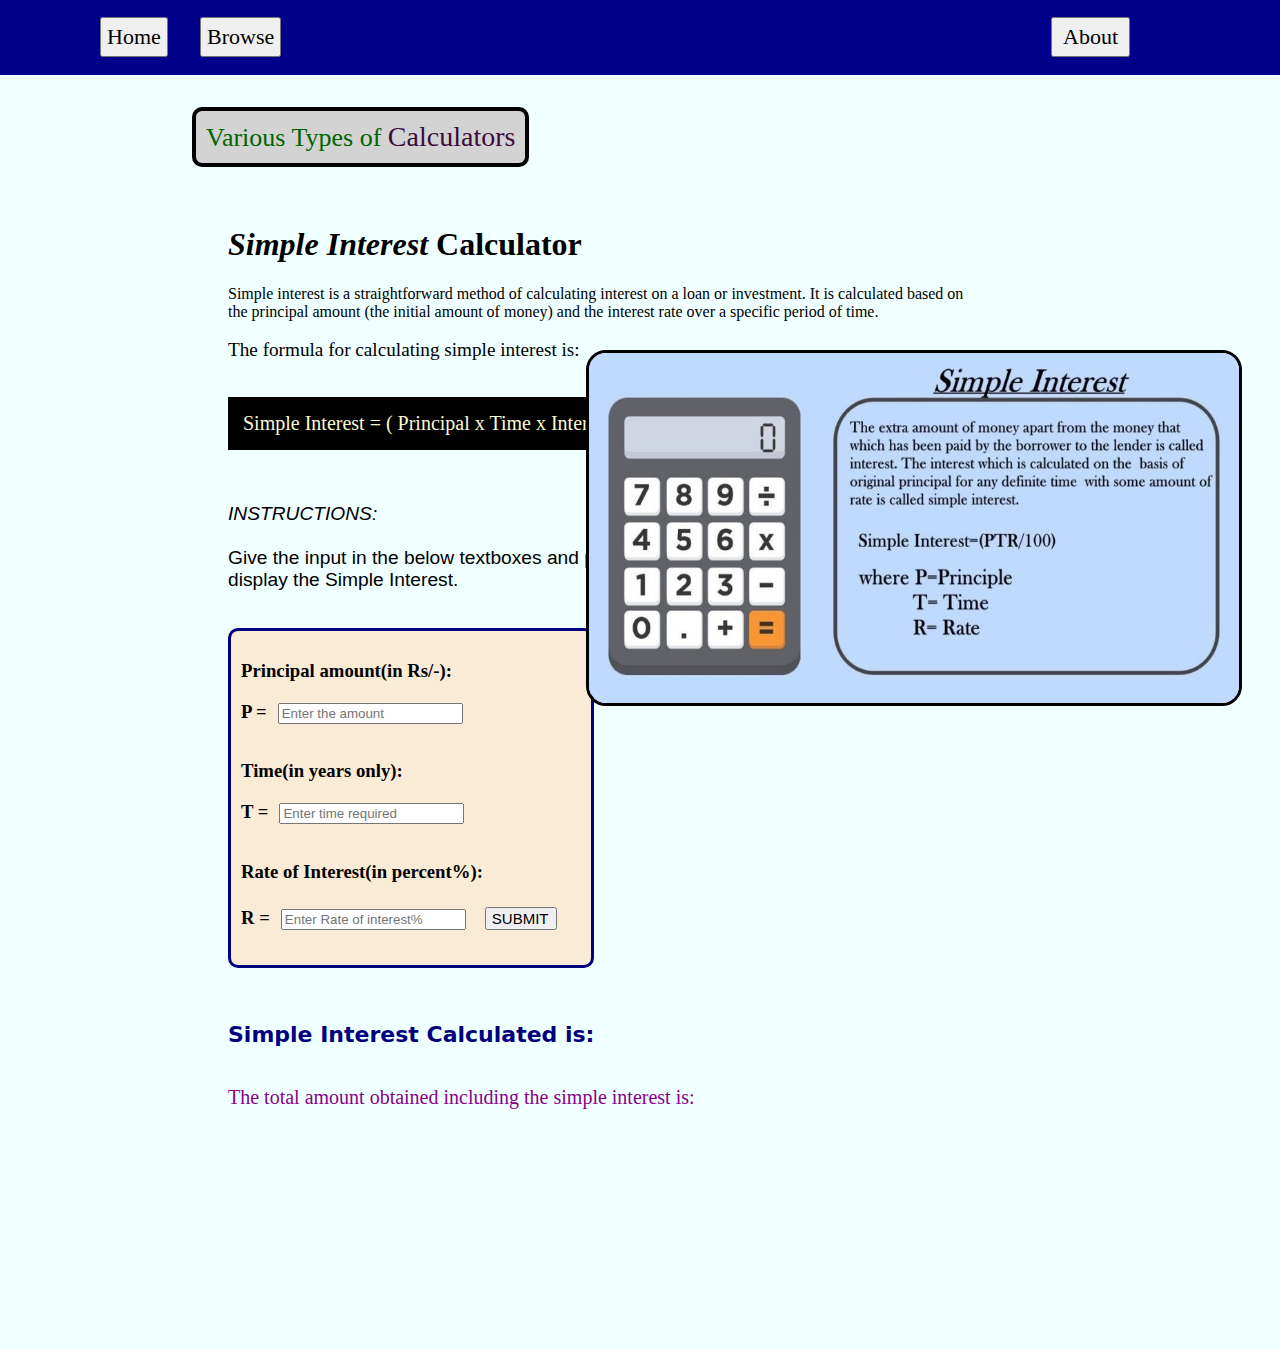
<file: index.html>
<!DOCTYPE html>
<html>
    <head>
        <title>
            Various types of Calculators
        </title>
        <meta charset="UTF-8">
        <meta name="viewport" content="width=device-width, initial-scale=1.0, user-scalable=no">
        <meta http-equiv="X-UA-Compatible" content="IE=edge" />
        <link href="style.css" rel="stylesheet">

    </head>
<body>
    <header>
        <div class="home">
            <button id="homebutton">Home</button>    
        </div>
        
        <div class="navi">
            <button id="firstbutton">About</button>
        </div>
        
           
            <div class="dropdown">
                <button id="browsed">Browse</button>
                <div class="dropdown-content">
                        <a class="listitem1" href="index.html">Simple Interest</a>
                        <a class="listitem2" href="compound.html">Compound Interest</a>
                </div>
            </div>
        
        <div class="spantwo"><span class="firstheading"> Various Types of </span> <span class="smg">Calculators</span></div>

    </header>
    <br><br><br><br><br>
    <div class="main">
       <h1> <div id="divtag"><i>Simple Interest</i> Calculator </div> </h1></body>
       <p>
       <span class="description">Simple interest is a straightforward method of calculating interest on a loan or investment. It is calculated based on the principal amount (the initial amount of money) and the interest rate over a specific period of time.</span><br><br>
       <big> The formula for calculating simple interest is:</big><br><br><br>
        <span class="formula">Simple Interest = ( Principal x Time x Interest Rate ) / 100</span>
       </p><br>
       <p class="instructions"><i>INSTRUCTIONS:</i><br><br> Give the input in the below textboxes and press "Submit" button to display the Simple Interest.</p><br>

    <div class="box">
     <h3> Principal amount(in Rs/-): </h3>
     <h3 style="display: inline;padding-right:7px;">P =</h3>
     <input id="userinput1" title="Only positive numbers." onkeypress="return event.charCode >= 48" min="1" type="number"  maxlength="8" placeholder="Enter the amount">
    
     <br><br>
     <h3> Time(in years only): </h3>
     <h3 style="display: inline;padding-right:7px;">T =</h3>
     <input id="userinput2" type="number"title="Only positive numbers." onkeypress="return event.charCode >= 48" min="1" maxlength="8" placeholder="Enter time required">

     <br><br>
     <h3> Rate of Interest(in percent%): </h3>
     <h3 style="display: inline;padding-right:7px;">R =</h3>
     <input id="userinput3" type="number"title="Only positive numbers." onkeypress="return event.charCode >= 48" min="1" maxlength="8" placeholder="Enter Rate of interest%">
     <button onclick="function1()" id="submit">SUBMIT</button>
    </div>
     <br>
     <br>
     <br>
     <img src="simple-interest-min-1024x538.jpg" class="image">
     
     <p style="display: inline;font-size:22px; font-family:system-ui, -apple-system, BlinkMacSystemFont, 'Open Sans', 'Helvetica Neue', sans-serif ; padding-right:15px; color:navy;"><b>Simple Interest Calculated is: </b></p>
     
     <p id="output" style="display: inline;font-size: 22px; font-family:Arial, Helvetica, sans-serif; color:darkgreen;"></p>
     <br><br><br>
     <span class="finalvalue" style="display: inline;"> The total amount obtained including the simple interest is: </span>
       <span id="finalresult" style="display: inline;font-size: 22px; font-family:Arial, Helvetica, sans-serif; color:darkgreen;"></span>
       <br>
     
     <script src="script.js"></script>
    </div>
</body>
</html>
</file>
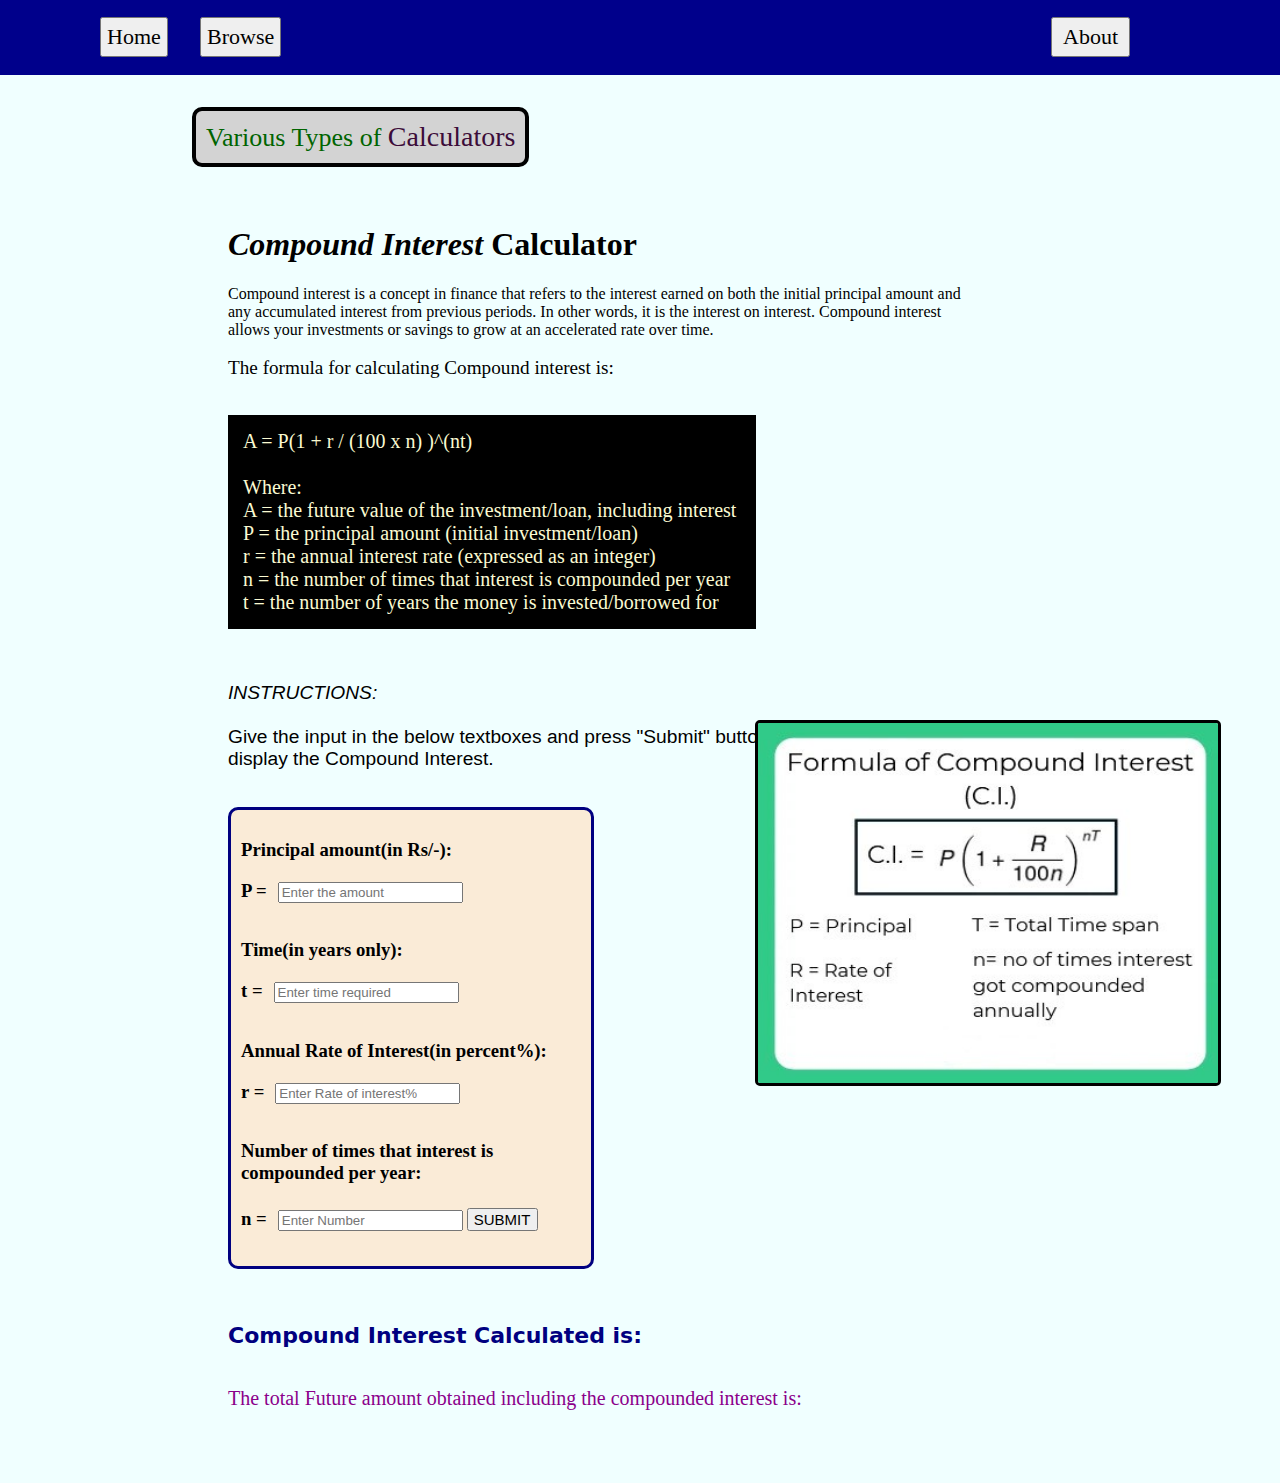
<file: compound.html>
<!DOCTYPE html>
<html>
    <head>
        <title>
            Various types of Calculators
        </title>
        <meta charset="UTF-8">
        <meta name="viewport" content="width=device-width, initial-scale=1.0">
        <meta http-equiv="X-UA-Compatible" content="IE=edge" />
        <link href="style.css" rel="stylesheet">
        
    </head>
    <body>
      <header>
        <div class="home">
            <button id="homebutton">Home</button>    
        </div>
        
        <div class="navi">
            <button id="firstbutton">About</button>
        </div>
        
           
            <div class="dropdown">
                <button id="browsed">Browse</button>
                <div class="dropdown-content">
                        <a class="listitem1" href="index.html">Simple Interest</a>
                        <a class="listitem2" href="compound.html">Compound Interest</a>
                </div>
            </div>
        
        <div class="spantwo"><span class="firstheading"> Various Types of </span> <span class="smg">Calculators</span></div>

    </header>
    <br><br><br><br><br>
   
        <div class="main">
          <h1> <div id="divtag"><i>Compound Interest</i> Calculator </div> </h1></body>
          <p>
          <span class="description"> Compound interest is a concept in finance that refers to the interest earned on both the initial principal amount and any accumulated interest from previous periods. In other words, it is the interest on interest. Compound interest allows your investments or savings to grow at an accelerated rate over time.</span><br><br>
          <big> The formula for calculating Compound interest is:</big><br><br><br>
           <span class="formula">A = P(1 + r / (100 x n) )^(nt)<br><br>

            Where:<br>
            A = the future value of the investment/loan, including interest<br>
            P = the principal amount (initial investment/loan)<br>
            r = the annual interest rate (expressed as an integer)<br>
            n = the number of times that interest is compounded per year<br>
            t = the number of years the money is invested/borrowed for</span><br>
          </p><br>
          <p class="instructions"><i>INSTRUCTIONS:</i><br><br> Give the input in the below textboxes and press "Submit" button to display the Compound Interest.</p><br>
          <div class="box">
            <h3> Principal amount(in Rs/-): </h3>
            <h3 style="display: inline;padding-right:7px;">P =</h3>
            <input id="input1" title="Only positive numbers." onkeypress="return event.charCode >= 48" min="1" type="number"  maxlength="8" placeholder="Enter the amount">
           
            <br><br>
            <h3> Time(in years only): </h3>
            <h3 style="display: inline;padding-right:7px;">t =</h3>
            <input id="input2" type="number"title="Only positive numbers." onkeypress="return event.charCode >= 48" min="1" maxlength="8" placeholder="Enter time required">
       
            <br><br>
            <h3> Annual Rate of Interest(in percent%): </h3>
            <h3 style="display: inline;padding-right:7px;">r =</h3>
            <input id="input3" type="number"title="Only positive numbers." onkeypress="return event.charCode >= 48" min="1" maxlength="8" placeholder="Enter Rate of interest%">

            <br><br>
            <h3> Number of times that interest is compounded per year:</h3>
            <h3 style="display: inline;padding-right:7px;">n =</h3>
            <input id="input4" type="number" title="Only positive integers." onkeypress="return event.charCode >=48" min="1" maxlength="8" placeholder="Enter Number">
            <button onclick="function2()" id="submit">SUBMIT</button>
          </div>
          <br>
          <br>
          <br>
          <img src="compound.jpg" class="image2" alt="Compound interest description">
          
          <p style="display: inline;font-size:22px; font-family:system-ui, -apple-system, BlinkMacSystemFont, 'Open Sans', 'Helvetica Neue', sans-serif ; padding-right:15px; color:navy;"><b>Compound Interest Calculated is: </b></p>
          
          <p id="output" style="display: inline;font-size: 22px; font-family:Arial, Helvetica, sans-serif; color:darkgreen;"></p>
       <br>
       <br>
       <br>
       <span class="finalvalue" style="display: inline;"> The total Future amount obtained including the compounded interest is: </span>
       <span id="finalresult" style="display: inline;font-size: 22px; font-family:Arial, Helvetica, sans-serif; color:darkgreen;"></span>
       <br><br><br><br><br>

        </div>
    <script src="script.js"> </script>
    </body>
</html>
</file>
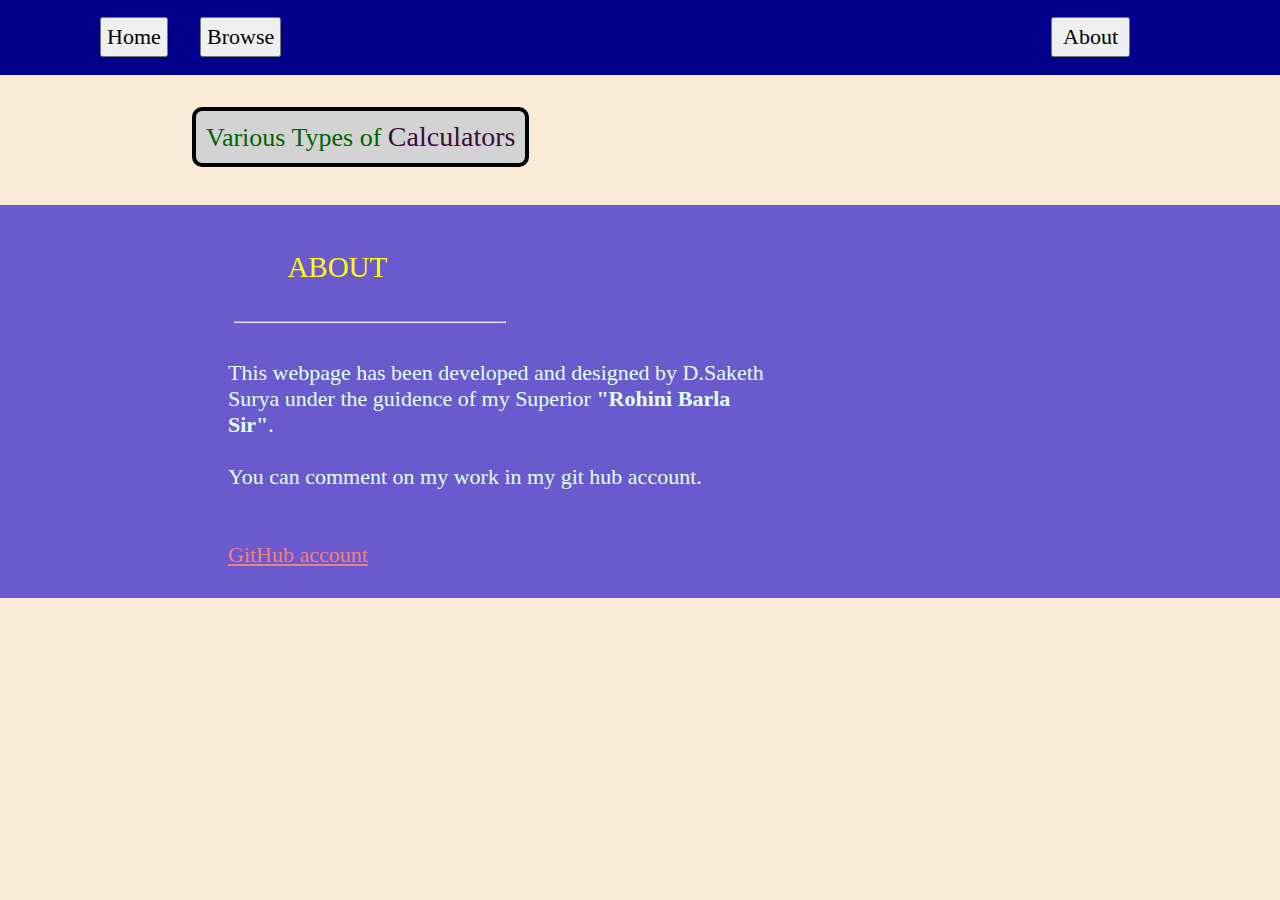
<file: newpage.html>
<!DOCTYPE html>
<html>
    <head>
    <title>
        Various types of Calculators
    </title>
    <meta charset="UTF-8">
    <meta name="viewport" content="width=device-width, initial-scale=1.0, user-scalable=no">
    <link href="style.css" rel="stylesheet">
    </head>
    <body class="body2">
        <header>
            
    <div class="home">
        <button id="homebutton">Home</button>
    </div>

    <div class="navi">
        <button id="firstbutton">About</button>
    </div>
    <div class="dropdown">
        <button id="browsed">Browse</button>
        <div class="dropdown-content">
                <a class="listitem1" href="index.html">Simple Interest</a>
                <a class="listitem2" href="compound.html">Compound Interest</a>
        </div>
    </div>

    <div class="spantwo"><span class="firstheading"> Various Types of </span> <span class="smg">Calculators</span></div>

        </header>
        <br><br><br><br><br>
      <div class="main2">
        <div class="about-details">
            <div id="about-style"> ABOUT</div><br>
            <hr width="50%" id="line"><br> 
            This webpage has been developed and designed by D.Saketh Surya under the guidence of my Superior <b>"Rohini Barla Sir"</b>.<br>
             <br>You can comment on my work in my git hub account.<br><br><br>
             <a href="https://github.com/saketh-05/SI-Calculator" id="gitlink" target="_blank">GitHub account</a><br>
         </div>
      </div>

        <script src="script.js"></script>

    </body>
    
</html>
</file>
<file: style.css>
.home{
    text-align: left;
    block-size: 75px;
    background-color: darkblue;
}
#homebutton{
    position: absolute;
    left:100px;
    top:17px;
    font-size: 22px;
    padding: 5px 5px 5px 5px;
    transition: bisque 1.1s ease-in-out;
    font-family: "inherit";
}
#homebutton:hover{
    background-color: aqua;
}
.dropdown:hover #browsed{
    background-color: aqua;
}
.dropdown #browsed{
    position: absolute;
    left:200px;
    top:17px;
    font-family: "inherit";
    font-size: 22px;
    padding: 5px 5px 5px 5px;
    transition: bisque 1.1s ease-in-out;
}
.navi{
    text-align: right;
    padding-left: 0;
    padding-right: 0;
    padding: 20px calc((100vw - 100%) / 2);
    
}
#firstbutton{
    position:absolute;
    right: 150px;
    top: 17px;
    font-size: 22px;
    padding: 5px 10px 5px 10px;
    transition: bisque 1.1s ease-in-out;
    font-family: "inherit";
}
#firstbutton:hover{
    background-color: aquamarine;
}
.divtag{
   background-color: darkblue;
   color: aliceblue ;
}

.firstheading{
    font-size: 26px;
    font-family:"Arial Rounded MT","Cavolini","Congenial" ;
    color:darkgreen;
}
.smg{
    font-size: 28px;
    font-family:"STHupo","Forte","Arial Rounded MT","Cavolini","Congenial";
    color:rgb(60, 12, 57);
    
}

body {
    margin: 0;
    padding: 0;
    background-color:azure;
  }
  
#about-style{
    color: yellow;
    font-size: 29px;
    font-family:"Forte";
    margin-left: 11%;
    margin-top: 3%;
    
}
.spantwo{
    position:absolute;
    top: 107px;
    left:15%;
    background-color: lightgray;
    border:4px solid black;
    border-radius: 10px;
    padding: 10px;
}
.image{
    position:absolute;
    width: 650px;
    height: 350px;
    right:38px;
    top: 350px;
    border-style:solid;
    border-radius: 20px;
}
.main{
    width:200mm;
    height:297mm;
    margin: 0 100px 0 228px;
}
.formula{
    background-color: black;
    color:lightgoldenrodyellow;
    padding:15px;
    padding-right: 20px;
    font-size: 20px;
    font-family: "Arial Rounded MT";
    display:inline-block;
}
.description{
    font-family: 'Lucida Sans', 'Lucida Sans Regular', 'Lucida Grande', 'Lucida Sans Unicode',' Geneva',' Verdana', 'sans-serif';
}
.about-details{
    font-family: "Arial Narrow Bold", "sans-serif";
    font-size: 22px;
    margin-left: 228px;
    color:lightcyan;
    margin-right: 40%;
}
.main2{
    background-color: slateblue;
    padding-left: 0;
    padding-right: 0;
    padding: 30px calc((100vw - 100%) / 2);
    
}
.body2{
    background-color:antiquewhite;
}
#line{
    margin-left: 6px;
}
#gitlink{
    color: lightcoral;
}
.instructions{
    font-family: "Arial","Times New Roman","Forte";
    color: black;
    font-size: larger;
    width: 600px;
}
.box{
    border: 3px solid navy; /* Border style and color */
    border-radius: 10px;
    padding: 10px 0 35px 10px; /* Padding around the content */
    width: 350px;
    background-color:antiquewhite; 
    transition-timing-function:  cubic-bezier(0.075, 0.82, 0.165, 1);
    transition-duration: 5s;
    transition-delay: 1s;
}
#submit:hover{
    background-color: #7fff00;
    color: black;
}
#userinput1{
    display: inline;
}
#userinput2{
    display: inline;
}
#userinput3{
    display: inline;
    margin-right: 15px;
}
#submit{
    padding-left: 5px;
    font-size: 15px;
    margin-top: 5px;
    transition: bisque 1.9s ease-in-out;
}
@import url("https://fonts.googleapis.com/css2?family=Inter:wght@200;300;400;500;600;700&display=swap");

.image2{
    width:  460px;
    height: 360px;
    border: 3px solid black;
    border-radius: 5px;
    position: absolute;
    right: 20px;
    top: 80%;
    left: 59%;
    

}
.finalvalue{
    font-family:'Lucida Sans', 'Lucida Sans Regular', 'Lucida Grande', 'Lucida Sans Unicode';
    font-size: 20px;
    color: darkmagenta;
}

.dropdown{
    float: left;
    overflow: hidden;
}
.dropdown-content{
    display:none;
    background-color: lightcyan;
    font-size: larger;
    position: absolute;
    min-width: 200px;
    box-shadow: 0px 8px 16px 0px rgba(0,0,0,0.2);
    left:201px;
    top:54px;
    z-index: 1;
}
.dropdown-content a{
        color: rgb(40, 1, 8);
        padding: 12px 16px;
        text-decoration: none;
        display: block;
        text-align: left; 
}
.dropdown-content a:hover{
    background-color:lightgreen;
}
.dropdown:hover .dropdown-content{
    display:block;
}
</file>
